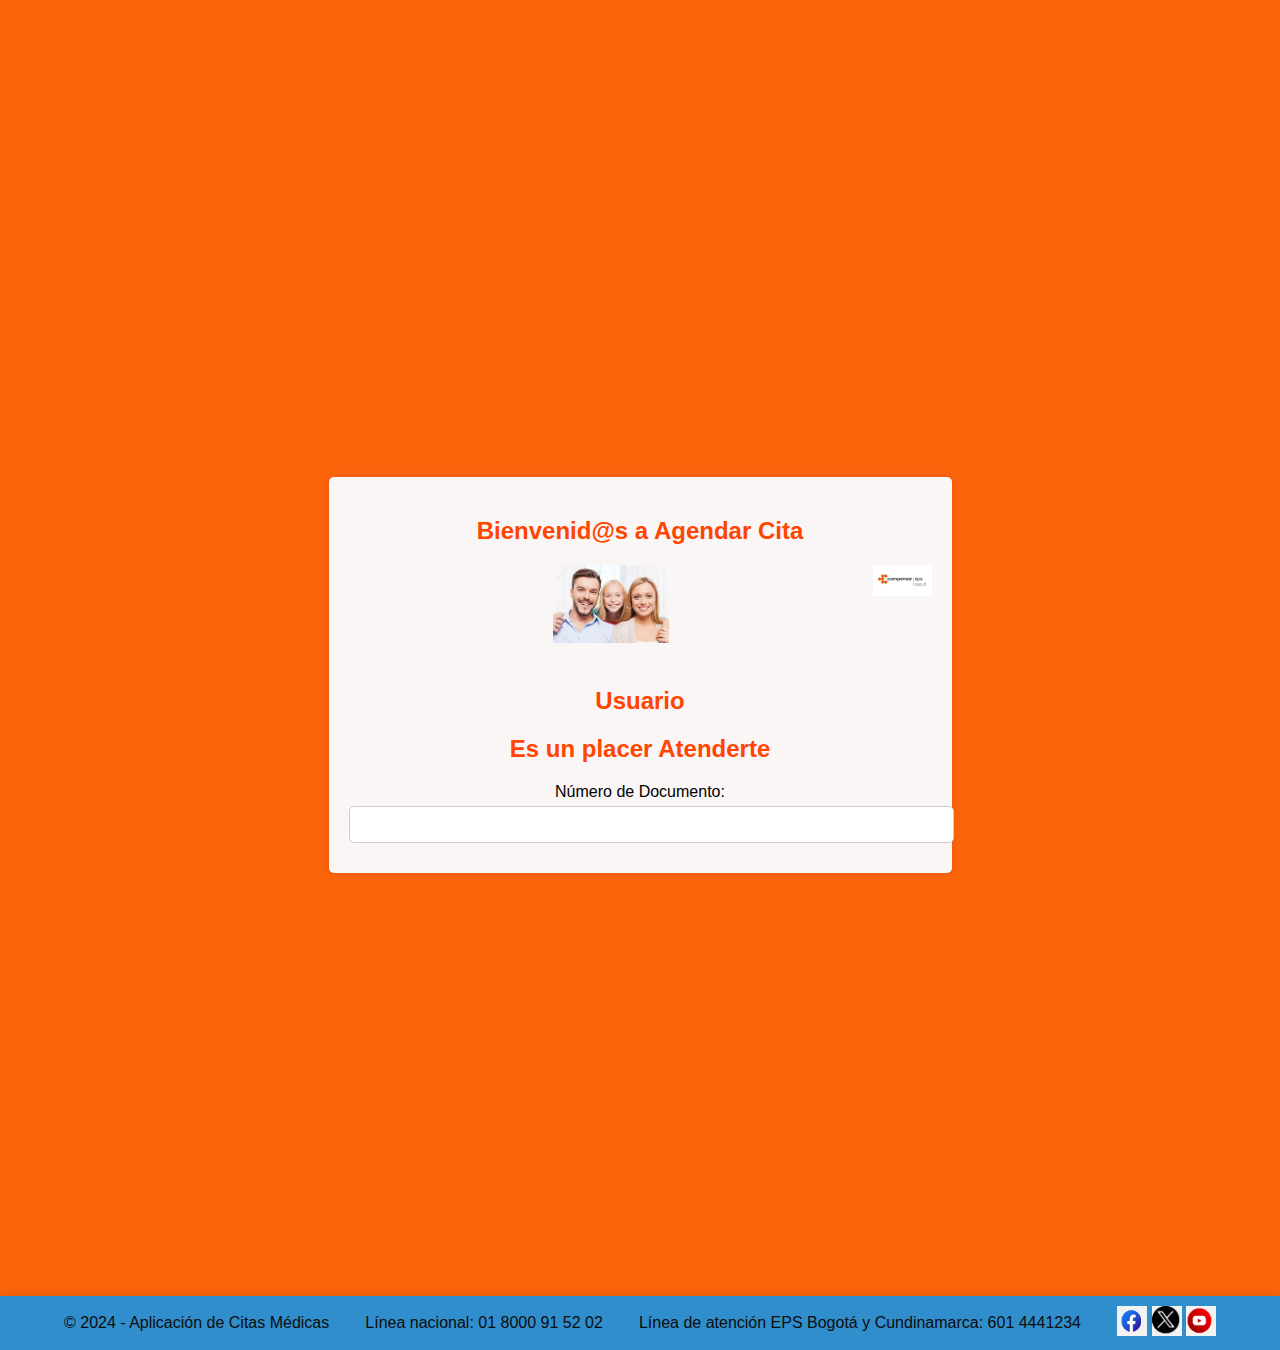
<file: Integracion CompensApp/CompensApp/target/login-1.0-SNAPSHOT/Agendar.html>
<!DOCTYPE html>
<html lang="es">
<head>
    <meta charset="UTF-8">
    <meta name="viewport" content="width=device-width, initial-scale=1.0">
    <title>Agendar Cita - CompensApp</title>
    <link rel="stylesheet" href="Agendar.css">
</head>
<body>
    <div class="container">
        <h2>Bienvenid@s a Agendar Cita</h2>
        <img align="right" src="Compensarsalud.jpg" width="10%" height="10%">
        <img src="Familia.jpg" alt="Familia" class="center-image" width="20%" height="50%">
        <h2>Usuario</h2>
        <h2>Es un placer Atenderte</h2>

        <!-- Formulario para ingresar documento y agendar cita -->
        <form id="agendarCitaForm" action="AgendarCitaServlet" method="post">
            <label for="documento">Número de Documento:</label>
            <input type="text" id="documento" name="documento" required>

            <!-- El resto del formulario se despliega después de ingresar el documento -->
            <div id="formularioCita" style="display: none;">
                <label for="ubicacion">Ubicación:</label>
                <select id="ubicacion" name="ubicacion" required>
                    <option value="">Seleccione una Ubicación</option>
                    <option value="Kennedy">Kennedy</option>
                    <option value="Venecia">Venecia</option>
                </select>

                <label for="especialista">Especialista:</label>
                <select id="especialista" name="especialista" required>
                    <option value="">Seleccione un Especialista</option>
                    <option value="Dr. Juan Pérez">Dr. Juan Pérez</option>
                    <option value="Dra. Ana Martínez">Dra. Ana Martínez</option>
                </select>

                <label for="especialidad">Especialidad:</label>
                <select id="especialidad" name="especialidad" required>
                    <option value="">Seleccione una Especialidad</option>
                    <option value="Oncología">Oncología</option>
                    <option value="Pediatría">Pediatría</option>
                </select>

                <label for="fecha">Fecha:</label>
                <input type="date" id="fecha" name="fecha" required>

                <label for="hora">Hora:</label>
                <input type="time" id="hora" name="hora" required>

                <button type="submit">Agendar una Cita</button>
                <p id="errorMessage" class="error"></p>
            </div>
        </form>
    </div>

    <footer>
        <div class="footer-content">
            <p>&copy; 2024 - Aplicación de Citas Médicas</p>
            <p>Línea nacional: 01 8000 91 52 02</p>
            <p>Línea de atención EPS Bogotá y Cundinamarca: 601 4441234</p>
            <div class="social-media">
                <a href="https://www.facebook.com/Compensarinfo"><img src="Facebook.png" alt="Facebook" width="30" height="30"></a>
                <a href="https://x.com/Compensar_info"><img src="x.png" alt="Twitter" width="30" height="30"></a>
                <a href="https://www.youtube.com/user/Compensarinfo"><img src="Youtube.png" alt="YouTube" width="30" height="30"></a>
            </div>
        </div>
    </footer>

    <script>
        // Script para mostrar el resto del formulario después de validar el documento
        document.getElementById('documento').addEventListener('input', function() {
            if (this.value.trim() !== '') {
                document.getElementById('formularioCita').style.display = 'block';
            } else {
                document.getElementById('formularioCita').style.display = 'none';
            }
        });
    </script>
</body>
</html>
</file>
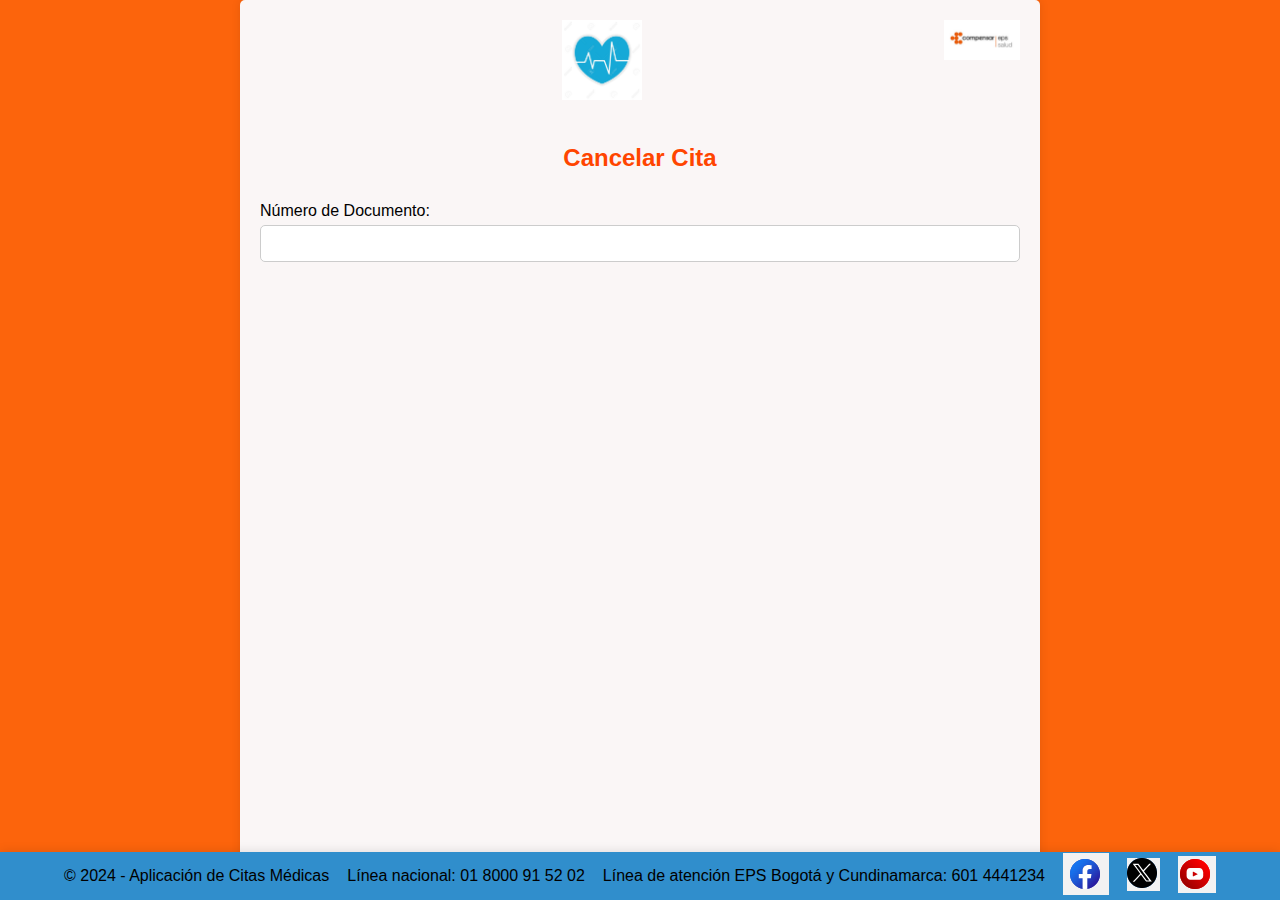
<file: Integracion CompensApp/CompensApp/target/login-1.0-SNAPSHOT/Cancelar.html>
<!DOCTYPE html>
<html lang="es">
<head>
    <meta charset="UTF-8">
    <meta name="viewport" content="width=device-width, initial-scale=1.0">
    <title>Cancelar Cita - CompensApp</title>
    <link rel="stylesheet" href="cancelarCita.css">
</head>
<body>
    <div class="container">
        <img align="right" src="Compensarsalud.jpg" width="10%" height="10%">
        <img src="CorazonAzulSalud.jpg" alt="Corazon Azul Salud" class="center-image" width="20%" height="50%">
        <h2>Cancelar Cita</h2>

        <script>
            document.addEventListener('DOMContentLoaded', function () {
                document.getElementById('documento').addEventListener('input', function () {
                    var documento = this.value;
                    if (documento) {
                        document.getElementById('formularioCancelarCita').style.display = 'block';
                    } else {
                        document.getElementById('formularioCancelarCita').style.display = 'none';
                    }
                });
            });
        </script>
        <form id="cancelarCitaForm" action="CancelarCitaServlet" method="post">
            <label for="documento">Número de Documento:</label>
            <input type="text" id="documento" name="documento" required>

            <div id="formularioCancelarCita" style="display: none;">
                <label for="ubicacion">Ubicación:</label>
                <select id="ubicacion" name="ubicacion" required>
                    <option value="">Seleccione una Ubicación</option>
                    <option value="Kennedy">Kennedy</option>
                    <option value="Venecia">Venecia</option>
                </select>

                <label for="especialista">Especialista:</label>
                <select id="especialista" name="especialista" required>
                    <option value="">Seleccione un Especialista</option>
                    <option value="Dr. Juan Pérez">Dr. Juan Pérez</option>
                    <option value="Dra. Ana Martínez">Dra. Ana Martínez</option>
                </select>

                <label for="especialidad">Especialidad:</label>
                <select id="especialidad" name="especialidad" required>
                    <option value="">Seleccione una Especialidad</option>
                    <option value="Oncología">Oncología</option>
                    <option value="Pediatría">Pediatría</option>
                </select>

                <label for="fecha">Fecha:</label>
                <input type="date" id="fecha" name="fecha" required>

                <label for="hora">Hora:</label>
                <input type="time" id="hora" name="hora" required>

                <label for="motivo">Motivo de Cancelación:</label>
                <textarea id="motivo" name="motivo" required></textarea>

                <button type="submit">Cancelar Cita</button>
                <p id="errorMessage" class="error"></p>
            </div>
        </form>
    </div>
    <footer>
        <div class="footer-content">
            <p>&copy; 2024 - Aplicación de Citas Médicas</p>
            <p>Línea nacional: 01 8000 91 52 02</p>
            <p>Línea de atención EPS Bogotá y Cundinamarca: 601 4441234</p>
             <a href="https://www.facebook.com/Compensarinfo"><img src="Facebook.png" alt="Facebook"></a>
                <a href="https://x.com/Compensar_info"><img src="x.png" alt="X"></a>
                <a href="https://www.youtube.com/user/Compensarinfo"><img src="Youtube.png" alt="YouTube"></a>
            </div>
        </div>
    </footer>
    <script src="modificarCita.jsp"></script>
</body>
</html>
</file>
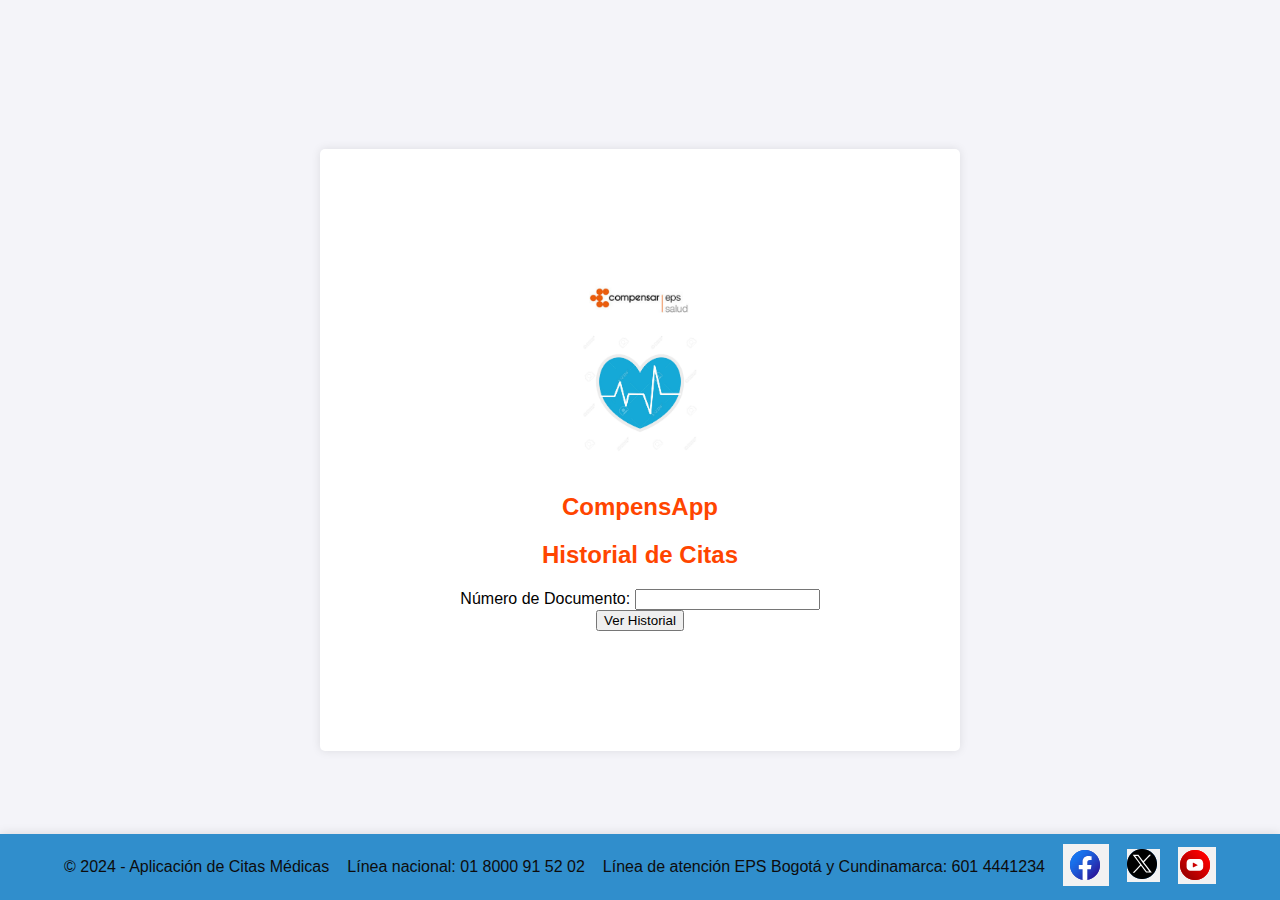
<file: Integracion CompensApp/CompensApp/target/login-1.0-SNAPSHOT/Historial.html>
<!DOCTYPE html>
<html lang="es">
<head>
    <meta charset="UTF-8">
    <meta name="viewport" content="width=device-width, initial-scale=1.0">
    <title>Historial de Citas - CompensApp</title>
    <link rel="stylesheet" href="historialCitas.css">
</head>
<body>
    <div class="container">
         <div class="header">
            <img align="right" src="Compensarsalud.jpg" width="30%" height="30%">
            <img src="CorazonAzulSalud.jpg" alt="CorazonAzulSalud" class= "center-image" width="30%" height="50%">
        </div>
         <h2>CompensApp</h2>
        <h2>Historial de Citas</h2>
        <form id="historialCitasForm" action="HistorialCitasServlet" method="post">
            <label for="documento">Número de Documento:</label>
            <input type="text" id="documento" name="documento" required>
            <button type="submit">Ver Historial</button>
        </form>
        <div id="historialCitas">
            <!-- Aquí se mostrarán las citas del usuario -->
        </div>
    </div>
    <footer>
        <div class="footer-content">
            <p>&copy; 2024 - Aplicación de Citas Médicas</p>
            <p>Línea nacional: 01 8000 91 52 02</p>
            <p>Línea de atención EPS Bogotá y Cundinamarca: 601 4441234</p>
               <a href="https://www.facebook.com/Compensarinfo"><img src="Facebook.png" alt="Facebook"></a>
                <a href="https://x.com/Compensar_info"><img src="x.png" alt="X"></a>
                <a href="https://www.youtube.com/user/Compensarinfo"><img src="Youtube.png" alt="YouTube"></a>
            </div>
        </div>
    </footer>
    <script src="modificarCita.jsp"></script>
</body>
</html>
</file>
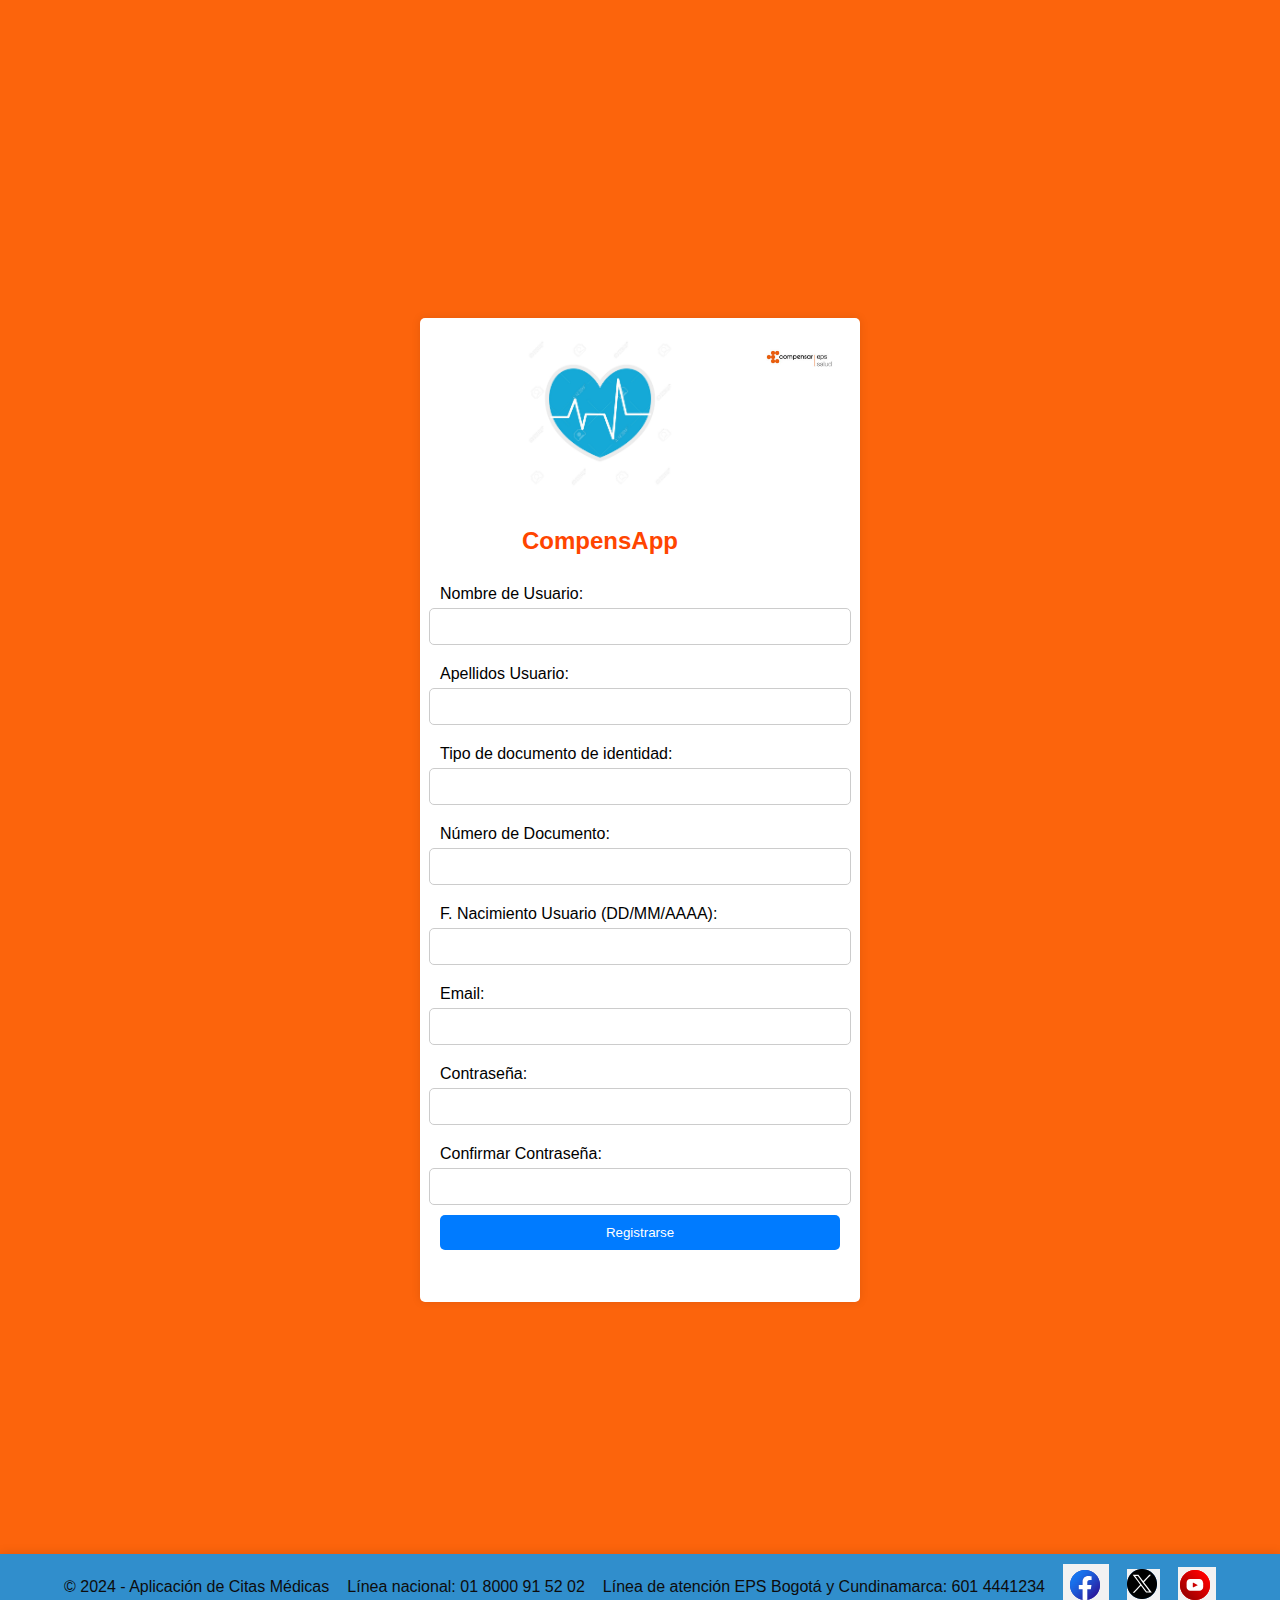
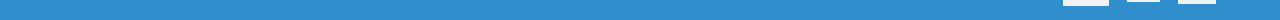
<file: Integracion CompensApp/CompensApp/target/login-1.0-SNAPSHOT/register.html>
<!DOCTYPE html>
<html lang="es">
<head>
    <meta charset="UTF-8">
    <meta name="viewport" content="width=device-width, initial-scale=1.0">
    <title>Registro - CompensApp</title>
    <link rel="stylesheet" href="Registrocss.css">
</head>
<body>
    <div class="container">
        <img align="right" src="Compensarsalud.jpg" width="20%" height="20%">
        <div class="header">
            <img src="CorazonAzulSalud.jpg" alt="Corazon Azul Salud" class="center-image" width="50%" height="50%">
            <h2>CompensApp</h2>
        </div>
        <form id="registroForm" method="post" action="RegistroServlet">
            <label for="nombreUsuario">Nombre de Usuario:</label>
            <input type="text" id="nombreUsuario" name="nombreUsuario" required>
            
            <label for="apellidosUsuario">Apellidos Usuario:</label>
            <input type="text" id="apellidosUsuario" name="apellidosUsuario" required>
            
            <label for="tipoDocumento">Tipo de documento de identidad:</label>
            <input type="text" id="tipoDocumento" name="tipoDocumento" required>
            
            <label for="numeroDocumento">Número de Documento:</label>
            <input type="text" id="numeroDocumento" name="numeroDocumento" required>
            
            <label for="fechaNacimiento">F. Nacimiento Usuario (DD/MM/AAAA):</label>
            <input type="text" id="fechaNacimiento" name="fechaNacimiento" required>
            
            <label for="email">Email:</label>
            <input type="email" id="email" name="email" required>
            
            <label for="password">Contraseña:</label>
            <input type="password" id="password" name="password" required>
            
            <label for="confirmPassword">Confirmar Contraseña:</label>
            <input type="password" id="confirmPassword" name="confirmPassword" required>
            
            <button type="submit">Registrarse</button>
            <p id="errorMessage" class="error"></p>
        </form>
    </div>
    <footer>
        <div class="footer-content">
            <p>&copy; 2024 - Aplicación de Citas Médicas</p>
            <p>Línea nacional: 01 8000 91 52 02</p>
            <p>Línea de atención EPS Bogotá y Cundinamarca: 601 4441234</p>
           <a href="https://www.facebook.com/Compensarinfo"><img src="Facebook.png" alt="Facebook"></a>
                <a href="https://x.com/Compensar_info"><img src="x.png" alt="X"></a>
                <a href="https://www.youtube.com/user/Compensarinfo"><img src="Youtube.png" alt="YouTube"></a>
            </div>
        </div>
    </footer>
    <script src="modificarCita.jsp"></script>
</body>
</html>
</file>
<file: Integracion CompensApp/CompensApp/target/login-1.0-SNAPSHOT/Agendar.css>
body {
    font-family: Arial, sans-serif;
    background-color: #fc640c;
    display: flex;
    justify-content: center;
    align-items: center;
    height: 150vh;
    margin: 0;
    position: relative;
}
.container {
    background-color: #faf6f6;
    padding: 20px;
    border-radius: 5px;
    box-shadow: 0 0 10px rgba(0, 0, 0, 0.1);
    text-align: center;
}
.center-image {
    max-width: 300px;
    margin-bottom: 20px;
}
h2 {
    margin-bottom: 20px;
    color: orangered;
}
label {
    display: block;
    margin: 10px 0 5px;
}
input, select {
    width: 100%;
    padding: 10px;
    margin-bottom: 10px;
    border: 1px solid #ccc;
    border-radius: 5px;
}
button {
    width: 100%;
    padding: 10px;
    background-color: #007bff;
    border: none;
    color: white;
    border-radius: 5px;
    cursor: pointer;
}
button:hover {
    background-color: #b35100;
}
.error {
    color: red;
}

footer {
    width: 100%;
    background-color: rgb(48, 142, 204);
    box-shadow: 0 -1px 10px rgba(0, 0, 0, 0.1);
    position: absolute;
    bottom: 0;
    display: flex;
    justify-content: center;
    padding: 10px 0;
}
.footer-content {
    width: 90%;
    display: flex;
    justify-content: space-between;
    align-items: center;
}
.footer-content p {
    margin: 0;
    color: hsl(0, 4%, 5%);
}
</file>
<file: Integracion CompensApp/CompensApp/target/login-1.0-SNAPSHOT/cancelarCita.css>
body {
    font-family: Arial, sans-serif;
    background-color: #fc640c;
    display: flex;
    flex-direction: column;
    justify-content: center;
    align-items: center;
    min-height: 100vh;
    margin: 0;
    position: relative;
}

.container {
    flex: 1;
    background-color: #faf6f6;
    padding: 20px;
    border-radius: 5px;
    box-shadow: 0 0 10px rgba(0, 0, 0, 0.1);
    text-align: center;
    width: 90%;
    max-width: 800px;
    box-sizing: border-box;
    flex: 1;
}

.center-image {
    max-width: 80px;
    margin-bottom: 20px;
}

h2 {
    margin-bottom: 20px;
    color: orangered;
}

form {
    display: flex;
    flex-direction: column;
    align-items: center;
}

label {
    margin: 10px 0 5px 0;
    text-align: left;
    width: 100%;
}

input, select {
    width: 100%;
    padding: 10px;
    margin-bottom: 10px;
    border: 1px solid #ccc;
    border-radius: 5px;
    box-sizing: border-box;
}

button {
    width: 100%;
    padding: 10px;
    background-color: #007bff;
    border: none;
    color: white;
    border-radius: 5px;
    cursor: pointer;
}

button:hover {
    background-color: #b35100;
}

.error {
    color: red;
}

footer {
    width: 100%;
    background-color: rgb(48, 142, 204);
    box-shadow: 0 -1px 10px rgba(0, 0, 0, 0.1);
    position: absolute;
    bottom: 0;
    display: flex;
    justify-content: center;
    padding: 1px 0;


}
.footer-content {
    width: 90%;
    max-width: 1200px;
    display: flex;
    justify-content: space-between;
    align-items: center;
    flex-wrap: wrap;
}

.footer-content p {
    margin: 5px 0;
    color: black;
}
</file>
<file: Integracion CompensApp/CompensApp/target/login-1.0-SNAPSHOT/historialCitas.css>
body {
    font-family: Arial, sans-serif;
    background-color: #f4f4f9;
    display: flex;
    justify-content: center;
    align-items: center;
    height: 100vh;
    margin: 0;
    position: relative;
}

.container {
    background-color: #ffffff;
    padding: 120px;
    border-radius: 5px;
    box-shadow: 0 0 10px rgba(0, 0, 0, 0.1);
    text-align: center;
    width: 90%;
    max-width: 400px;
}

.header {
    display: flex;
    flex-direction: column;
    align-items: center;
}

.center-image {
    max-width: 150px;
    margin-bottom: 20px;
}

h2 {
    margin-bottom: 20px;
    color: orangered;
}

#historialCitas {
    text-align: left;
    width: 100%;
}

.cita {
    background-color: #e9ecef;
    margin-bottom: 10px;
    padding: 10px;
    border-radius: 5px;
}

.cita h3 {
    margin: 0;
    color: #007bff;
}

.cita p {
    margin: 5px 0;
}

footer {
    width: 100%;
    background-color: rgb(48, 142, 204);
    box-shadow: 0 -1px 10px rgba(0, 0, 0, 0.1);
    position: absolute;
    bottom: 0;
    display: flex;
    justify-content: center;
    padding: 10px 0;
}
.footer-content {
    width: 90%;
    display: flex;
    justify-content: space-between;
    align-items: center;
}
.footer-content p {
    margin: 0;
    color: hsl(0, 4%, 5%);
}
</file>
<file: Integracion CompensApp/CompensApp/target/login-1.0-SNAPSHOT/Registrocss.css>
body {
    font-family: Arial, sans-serif;
    background-color: #fc640c;
    display: flex;
    justify-content: center;
    align-items: center;
    height: 180vh;
    margin: 0;
    position: relative;
}

.container {
    background-color: #ffffff;
    padding: 20px;
    border-radius: 5px;
    box-shadow: 0 0 10px rgba(0, 0, 0, 0.1);
    text-align: center;
    width: 90%;
    max-width: 400px;
}

.header {
    display: flex;
    flex-direction: column;
    align-items: center;
}

.center-image {
    max-width: 150px;
    margin-bottom: 20px;
}

h2 {
    margin-bottom: 20px;
    color: orangered;
}

form {
    display: flex;
    flex-direction: column;
    align-items: center;
}

label {
    margin: 10px 0 5px 0;
    text-align: left;
    width: 100%;
}

input {
    width: 100%;
    padding: 10px;
    margin-bottom: 10px;
    border: 1px solid #ccc;
    border-radius: 5px;
}

button {
    width: 100%;
    padding: 10px;
    background-color: #007bff;
    border: none;
    color: white;
    border-radius: 5px;
    cursor: pointer;
}

button:hover {
    background-color: #0056b3;
}

.error {
    color: red;
}

footer {
    width: 100%;
    background-color: rgb(48, 142, 204);
    box-shadow: 0 -1px 10px rgba(0, 0, 0, 0.1);
    position: absolute;
    bottom: 0;
    display: flex;
    justify-content: center;
    padding: 10px 0;
}
.footer-content {
    width: 90%;
    display: flex;
    justify-content: space-between;
    align-items: center;
}
.footer-content p {
    margin: 0;
    color: hsl(0, 4%, 5%);
}
</file>
